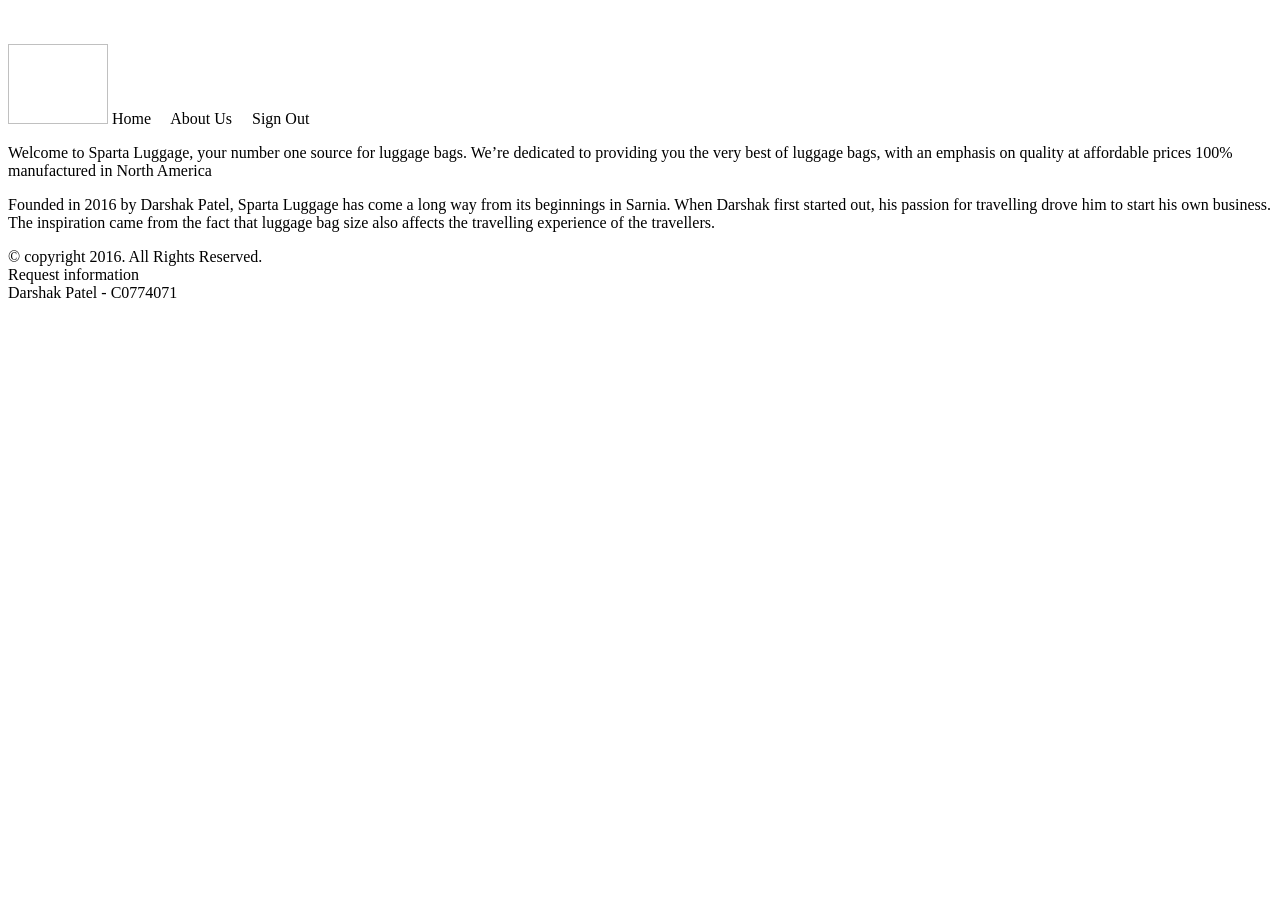
<file: c0774071_Project/src/main/resources/templates/index.html>
<!DOCTYPE html>
<!-- c0774071 - Darshak Patel -->
<html lang="en" xmlns:th="http://www.thymeleaf.org">
	<head>
		<link th:rel="stylesheet" th:href="@{/css/styles.css}">
		<title>SPARTA LUGGAGE Home</title>
		<meta charset="utf-8">
		<meta name="viewport" content="width=device-width,initial-scale=1">
		<script th:src="@{https://code.jquery.com/jquery-3.0.0.min.js}"></script>
		<script th:src="@{https://ajax.googleapis.com/ajax/libs/jquery/3.4.1/jquery.min.js}"></script>
		<script th:src="@{/js/jquery.highlight.js}"></script>
		<script th:src="@{/js/slideshow.js}"></script>	
		
	</head>

	<body>
		<header class="commonDiv border1">
			<img id="slide" th:src="@{/images/c1.jpg}" alt="">
			<div id="slides"> 
				<img id="slide" th:src="@{/images/c1.jpg}" alt="">
				<img id="slide" th:src="@{/images/c2.jpg}" alt="">
				<img id="slide" th:src="@{/images/c3.jpg}" alt="">
				<img id="slide" th:src="@{/images/c4.jpg}" alt="">
				<img id="slide" th:src="@{/images/c5.jpg}" alt="">
				<img id="slide" th:src="@{/images/c6.jpg}" alt="">
				<img id="slide" th:src="@{/images/c7.jpg}" alt="">
			</div>
		
		</header>
		<nav>	
			<div class= "sidenav" id="menu">
				<a th:href="@{/index}" id="logo"><img th:src="@{/images/logo.png}" width="100px" height="80px" ></a>
				<a th:href="@{/index}" id="home" class="attr">Home</a> &nbsp; &nbsp;
				<a th:href="@{/about}" id="about" class="attr">About Us</a> &nbsp; &nbsp;
				<a th:href="@{/}" id="home" class="attr">Sign Out</a> &nbsp; &nbsp;
			</div>
		
		</nav>
				
		<main class="commonDiv content">	
			<p> Welcome to Sparta Luggage, your number one source for luggage bags. We’re dedicated to providing you the very best of luggage bags, with an emphasis on quality at affordable prices 100% manufactured in North America </p>
			<p>Founded in 2016 by Darshak Patel, Sparta Luggage has come a long way from its beginnings in Sarnia. When Darshak first started out, his passion for travelling drove him to start his own business. 
				The inspiration came from the fact that luggage bag size also affects the travelling experience of the travellers.</p>		
				
		</main>
				
		<footer class="commonDiv"> 
			&copy; copyright 2016. All Rights Reserved.<br>
			<a th:href="@{mailto:customercare@spartaluggage.com}">Request information</a><br>
			Darshak Patel - C0774071<br>			
		</footer>
	
	</body>
	
	
</html>
</file>
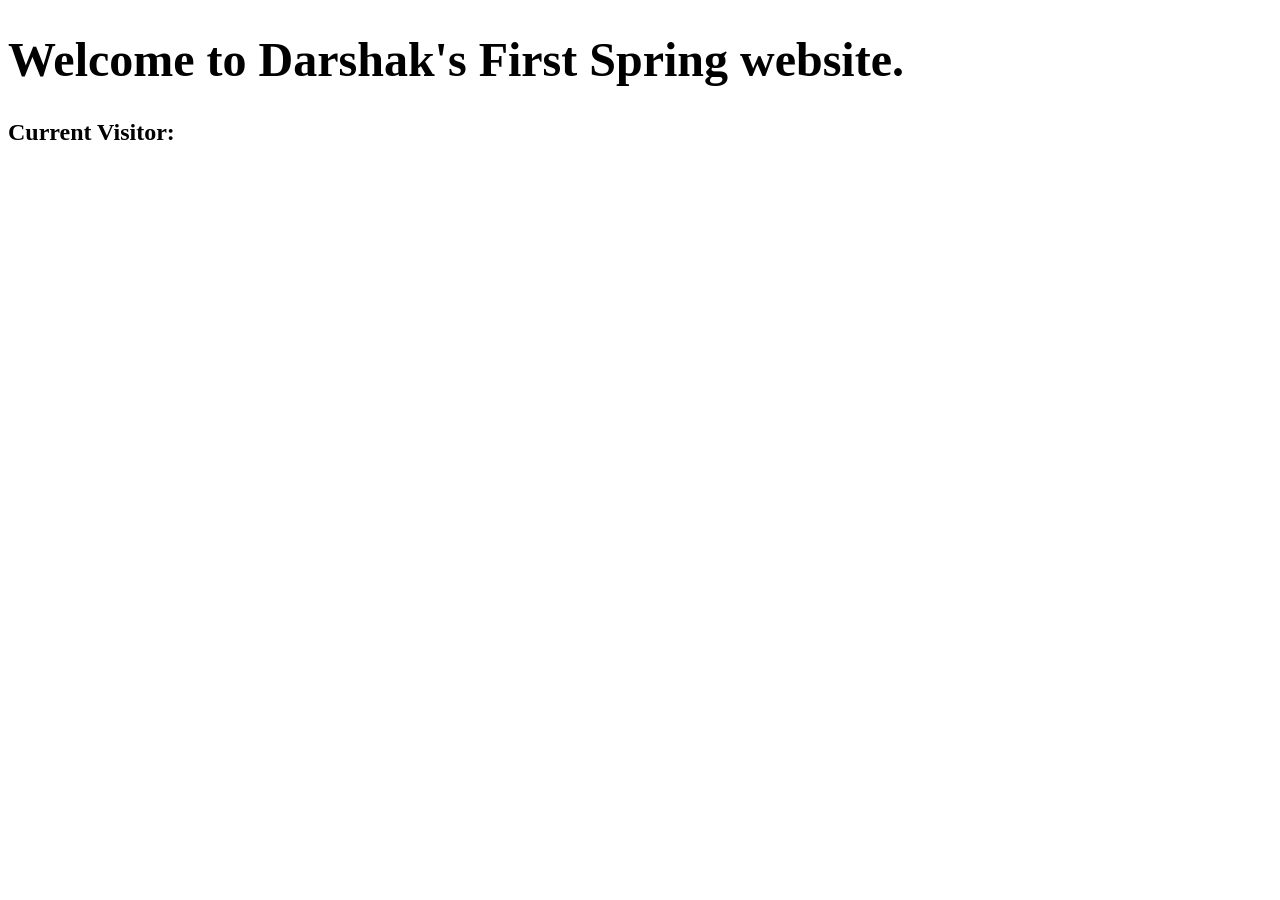
<file: Assignment04/src/main/resources/templates/welcome.html>
<!DOCTYPE html>
<html xmlns:th="http://www.thymeleaf.org">

	<head>
 		<title>Assignment 04</title>
	</head>

	<body>

  		<h1 style="font-size:300%;">Welcome to Darshak's First Spring website.</h1>
  		<h2> Current Visitor: <span style="color:blue;" th:text="${counter}" /> </h2>

	</body>
</html>
</file>
